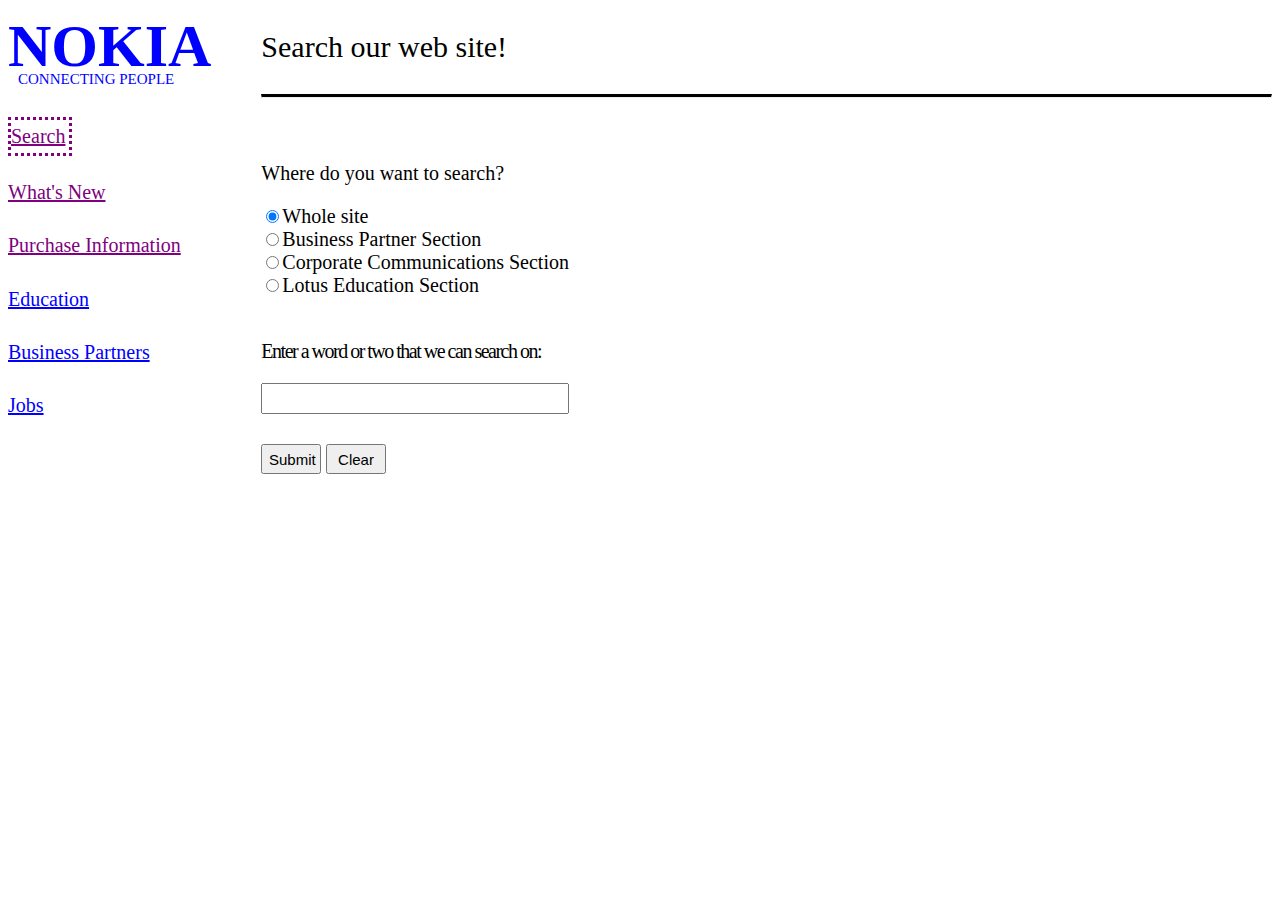
<file: 1/index.html>
<!DOCTYPE html>
<html lang="en">
<head>
    <meta charset="UTF-8">
    <meta name="viewport" content="width=device-width, initial-scale=1.0">
    <meta http-equiv="X-UA-Compatible" content="ie=edge">
    <title>Document</title>
    <link rel="stylesheet" href="main.css">
</head>
<body>
<div id ="left">
    <h1 class = "nokia">NOKIA</h1>
    <p class ="people">CONNECTING PEOPLE</p>
    <p class = "search">Search</p>
    <p class = "purple">What's New</p>
    <p class = "purple">Purchase Information</p>
    <p class = "blue">Education</p>
    <p class = "blue">Business Partners</p>
    <p class = "blue">Jobs</p>
</div>

<div id = "right">
    <p class = "black"> Search our web site!</p>
    <hr class = "class-1">
    <br>
    <br>

    <div class = "radio">
        <p> Where do you want to search? </p>
        <input type = "radio" name = "searh" value = "1"  checked>Whole site<br>
        <input type = "radio" name = "searh" value = "2" >Business Partner Section<br>
        <input type = "radio" name = "searh" value = "3" >Corporate Communications Section<br>
        <input type = "radio" name = "searh" value = "4" >Lotus Education Section<br>
        <br>
        <p class = "down">Enter a word or two that we can search on:</p>
    </div>

    <input type = "text" class ="text" maxlength = "25">
    <br>
    <div class ="button">
        <button> Submit</button>
        <button> Clear </button>
    </div>
</div>
</body>
</html>
</file>
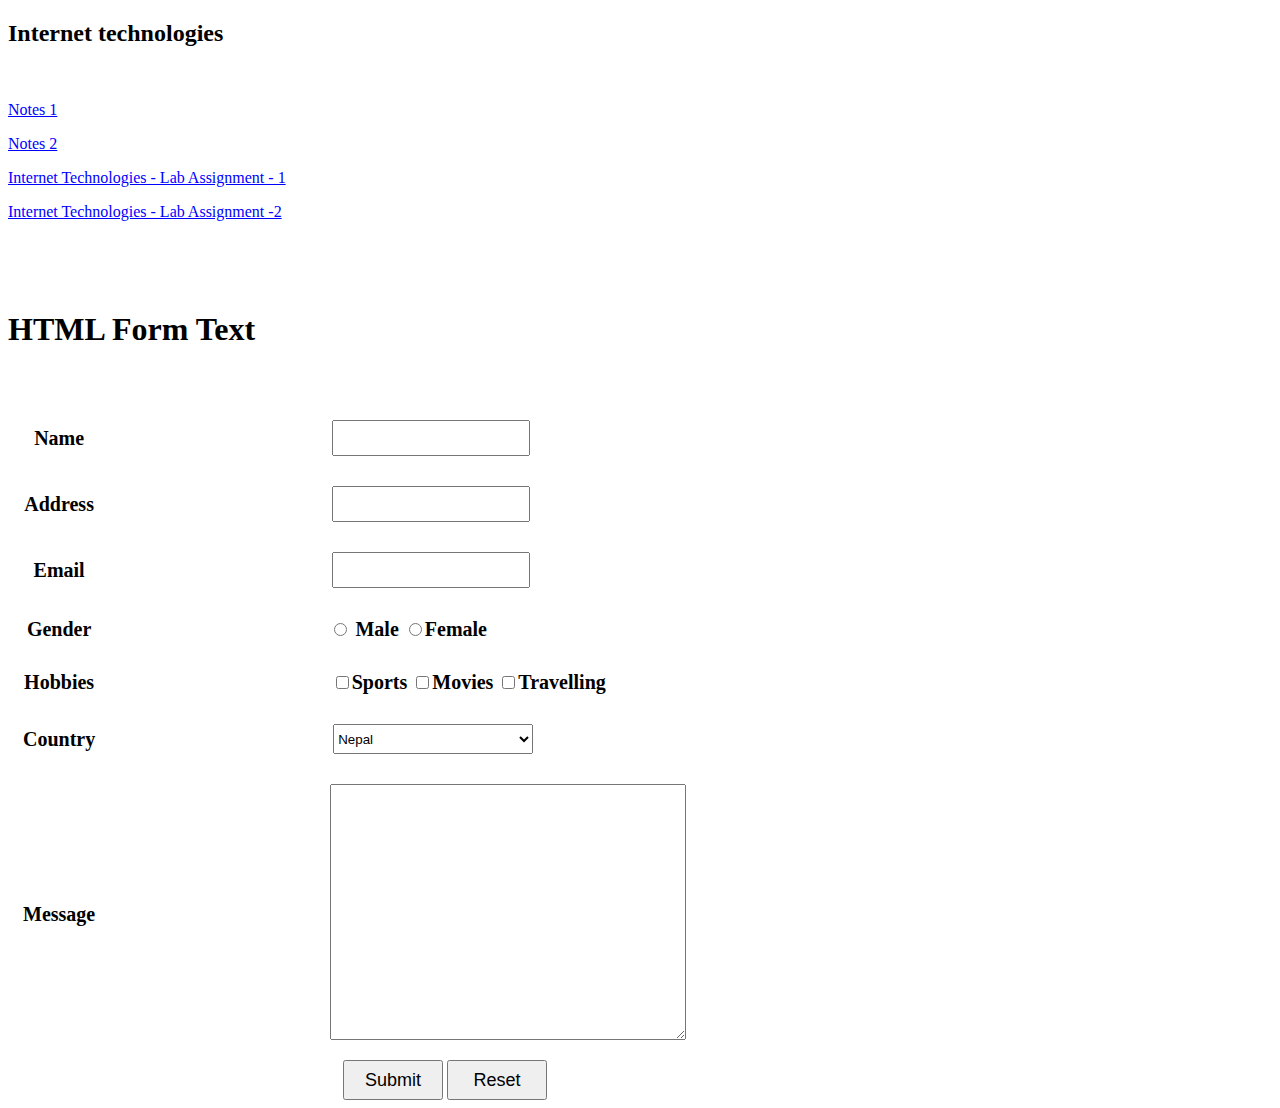
<file: 2/index.html>
<!DOCTYPE html>
<html lang="en">
<head>
    <meta charset="UTF-8">
    <meta name="viewport" content="width=device-width, initial-scale=1.0">
    <meta http-equiv="X-UA-Compatible" content="ie=edge">
    <title>Document</title>
    <link rel="stylesheet" href="main.css">
</head>
<body>
<h2>Internet technologies</h2><br>

<div class = "blue">
    <u><p>Notes 1 </p></u>
    <u><p>Notes 2</p></u>
    <u><p>Internet Technologies - Lab Assignment - 1</p></u>
    <u><p>Internet Technologies - Lab Assignment -2</p></u>
</div>

<h1>HTML Form Text</h1>
<table border="0"  cellpadding = "15" cellspacing = "0">
    <tr>
        <form name = "fome1" method="get" action="url">
            <th class = "left"> Name</th>
            <th>
                <Input type = "text" class ="text" maxlength = "25">
             </th> <br>
    </tr>
    <tr>
        <th class="left">Address</th>
        <th><Input type = "text" class ="text" maxlength = "25"><br>
        </th>
    </tr>
    <tr>
        <th class ="left"> Email </th>
        <th><Input type = "text" class = "text" maxlength= "25"><br>
    </tr>
    <tr><th class = "left"> Gender </th>
        <th><Input type = "radio" name = "gender" class = "male" value = "male"> Male
            <input type = "radio" name = "gender" class = "female" value = "female">Female
        </th>
    </tr>
    <br>
    <tr>
        <th class = "left">Hobbies</th>
            <th>
                <input type = "checkbox" name = "hobby" class = "check" value = "Sports" >Sports
                <input type = "checkbox" name = "hobby" value = "movies">Movies
                <input type = "checkbox" name = "hobby"  value="travel">Travelling
            </th>
    </tr>
    <tr>
        <th class = "left"><label>Country</label></th>
        <th><select name = "country">
                <option value = "c1">Nepal</option>
                <option value="c2">India</option>
                <option value="c3">China</option>
            </select>
        </th>
    </tr>
    <tr><th class = "left"> Message </th>
        <th>
            <textarea class = "text1" cols = 30 rows = 5 name = "comments"> </textarea>
         </th>
     </tr>
</table>
<div class = "buttons">
        <button class = "submit">Submit </button>
        <button class = "reset">Reset</button>
</div>
</body>
</html>
</file>
<file: 1/main.css>
/*left div*/

#left{
    margin-top:0px;
    float:left;
    margin-right:50px;
    line-height:25pt;
}

h1.nokia{
    color:blue;
    font-size:60px;
    margin-top:0px;
    margin-bottom:0px;
}

p.people{
    color:blue;
    font-size:15px;
    margin-top:0px;
    margin-left:10px;
}

p.search{
    color:purple;
    text-decoration:underline;
    font-size:20px;
    border-style:dotted;
    width:58px;
}

p.blue{
    color:blue;
    text-decoration:underline;
    font-size:20px;
}

p.purple{
    color:purple;
    text-decoration:underline;
    font-size:20px;
}

/*right div*/

#right{
    margin:0 auto;
}

p.black{
    color:black;
    font-size:30px;
}

hr.class-1{
    border-top:3px solid black;
}

.radio{
    font-size:20px;
}

p.down{
    font-size:20px;
    letter-spacing: -1.5px;
}

.text{
    width:300px;
    height:25px;
    margin-top:0px;
}

/*button*/

.button{
    font-size:20px;
    margin-left:253px;
    margin-top:30px;
}

button{
    height:30px;
    width:60px;
    font-size:15px;
}
</file>
<file: 2/main.css>
.blue{
    color:blue;
}

h1{
    margin-top:90px;
}

th{
    font-size:20px;
}

th .left{
    font-size:24px;
}

th .text{
    height:30px;
    width:190px;
    margin-left:50px;
}

.male{
    margin-left:10px;
}

.check{
    margin-left:130px;
}

select{
    width:200px;
    height:30px;
    margin-left:55px;
}


.text1{
    margin-left:205px;
    width:350px;
    height:250px;
}


div .submit{
    margin-left:335px;
    height:40px;
    width:100px;
    font-size:18px;
}

div .reset{
    height:40px;
    width:100px;
    font-size:18px;

}
</file>
